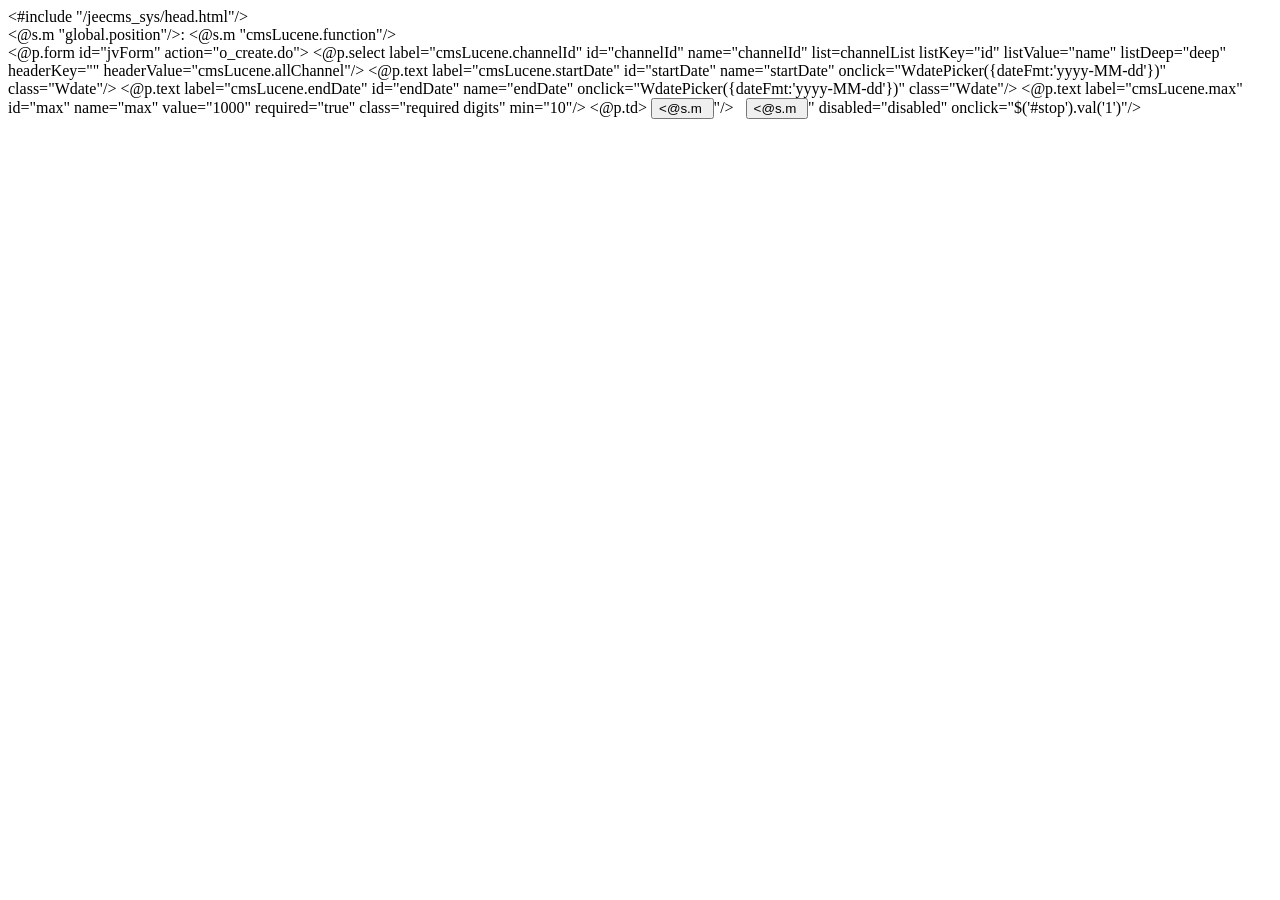
<file: jeecms6/WebContent/WEB-INF/jeecms_sys/lucene/index.html>
<!DOCTYPE html PUBLIC "-//W3C//DTD XHTML 1.0 Transitional//EN" "http://www.w3.org/TR/xhtml1/DTD/xhtml1-transitional.dtd">
<html xmlns="http://www.w3.org/1999/xhtml">
<head>
<meta http-equiv="Content-Type" content="text/html; charset=UTF-8"/>
<title></title>
<#include "/jeecms_sys/head.html"/>
<script type="text/javascript">
function luceneSubmit() {
	$.post("o_create.do", {
		"startDate" : $("#startDate").val(),
		"endDate" : $("#endDate").val(),
		"max" : $("#max").val(),
		"siteId" : $("#siteId").val(),
		"channelId" : $("#channelId").val(),
		"startId" : $("#startId").val()
	}, function(data) {
		if(data.success) {
			if(data.lastId && $("#stop").val()=="") {
				$("#startId").val(data.lastId);
				luceneSubmit();
			} else {
				$("#startId").val("");
				$.alert("<@s.m 'global.prompt'/>","<@s.m 'global.success'/>");
				$("#submitButton").removeAttr("disabled");
				$("#cancelButton").attr("disabled","disabled");
				$("#stop").val("");
			}
		} else {
			$.alert("<@s.m 'global.prompt'/>",data.msg);
			$("#submitButton").removeAttr("disabled");
			$("#cancelButton").attr("disabled","disabled");
			$("#stop").val("");
		}
	}, "json");
}

$(function() {
	$("#jvForm").validate( {
		submitHandler : function(form) {
			$("#submitButton").attr("disabled","disabled");
			$("#cancelButton").removeAttr("disabled");
			$("#stop").val("");		
			luceneSubmit();
		}
	});
});
</script>
</head>
<body>
<div class="box-positon">
	<div class="rpos"><@s.m "global.position"/>: <@s.m "cmsLucene.function"/></div>
	<form class="ropt">
	</form>
	<div class="clear"></div>
</div>
<div class="body-box">
<@p.form id="jvForm" action="o_create.do">
<@p.select label="cmsLucene.channelId" id="channelId" name="channelId" list=channelList listKey="id" listValue="name" listDeep="deep" headerKey="" headerValue="cmsLucene.allChannel"/>
<@p.text label="cmsLucene.startDate" id="startDate" name="startDate" onclick="WdatePicker({dateFmt:'yyyy-MM-dd'})" class="Wdate"/>
<@p.text label="cmsLucene.endDate" id="endDate" name="endDate" onclick="WdatePicker({dateFmt:'yyyy-MM-dd'})" class="Wdate"/>
<@p.text label="cmsLucene.max" id="max" name="max" value="1000" required="true" class="required digits" min="10"/>
<@p.td>
	<input type="hidden" id="siteId" name="siteId" value="${site.id}"/>
	<input type="hidden" id="startId" name="startId"/>
	<input type="hidden" id="stop" value=""/>
	<input class="generate-index" type="submit" id="submitButton" value="<@s.m "cmsLucene.createIndex"/>"/>
&nbsp; <input class="cancel" type="button" id="cancelButton" value="<@s.m "global.cancel"/>" disabled="disabled" onclick="$('#stop').val('1')"/>
</@p.td>
</@p.form>
</div>
</body>
</html>
</file>
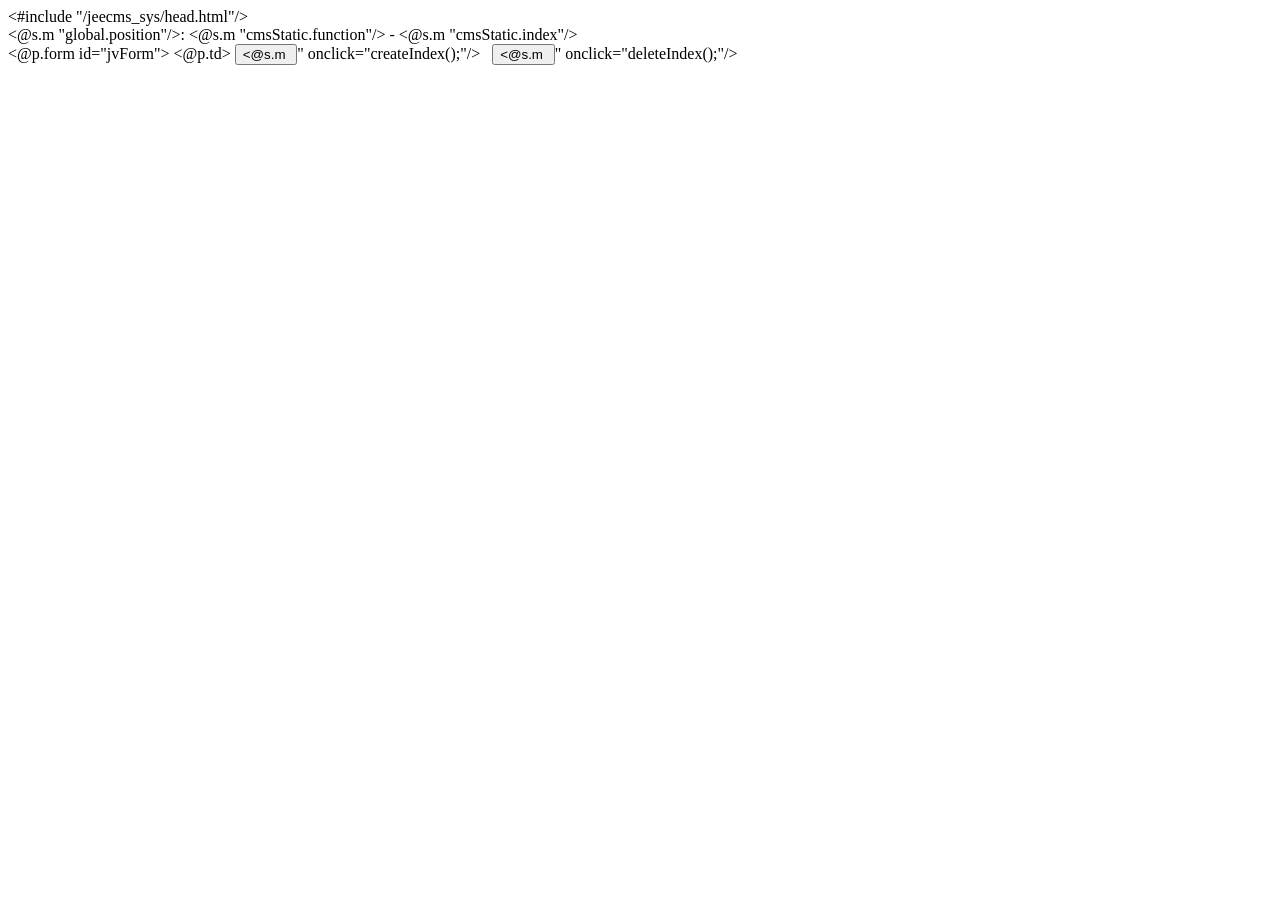
<file: jeecms6/WebContent/WEB-INF/jeecms_sys/static/index.html>
<!DOCTYPE html PUBLIC "-//W3C//DTD XHTML 1.0 Transitional//EN" "http://www.w3.org/TR/xhtml1/DTD/xhtml1-transitional.dtd">
<html xmlns="http://www.w3.org/1999/xhtml">
<head>
<meta http-equiv="Content-Type" content="text/html; charset=UTF-8"/>
<title></title>
<#include "/jeecms_sys/head.html"/>
<script type="text/javascript">
function createIndex() {
	var button = $("#createButton");
	var value = button.val();
	button.val("<@s.m "cmsStatic.wait"/>").attr("disabled","disabled");
	$.post("o_index.do",function(data) {
		button.val(value).removeAttr("disabled");	
		if(data.success) {
			$.alert("<@s.m 'global.prompt'/>","<@s.m 'global.success'/>");
		} else {
			$.alert("<@s.m 'global.prompt'/>",data.msg);			
		}
	}, "json");
}
function deleteIndex() {
	var button = $("#deleteButton");
	$.post("o_index_remove.do",function(data) {	
		if(data.success) {
			$.alert("<@s.m 'global.prompt'/>","<@s.m 'global.success'/>");
		} else {
			$.alert("<@s.m 'global.prompt'/>","<@s.m 'cmsStatic.fileNotExist'/>");			
		}
	}, "json");
}
</script>
</head>
<body>
<div class="box-positon">
	<div class="rpos"><@s.m "global.position"/>: <@s.m "cmsStatic.function"/> - <@s.m "cmsStatic.index"/></div>
	<form class="ropt">
		
	</form>
	<div class="clear"></div>
</div>
<div class="body-box">
<@p.form id="jvForm">
<@p.td>
	<input class="generate-index-page" id="createButton" type="button" value="<@s.m "cmsStatic.indexStatic"/>" onclick="createIndex();"/>
&nbsp; <input class="del-index-page" id="deleteButton" type="button" value="<@s.m "cmsStatic.indexRemove"/>" onclick="deleteIndex();"/>
</@p.td>
</@p.form>
</div>
</body>
</html>
</file>
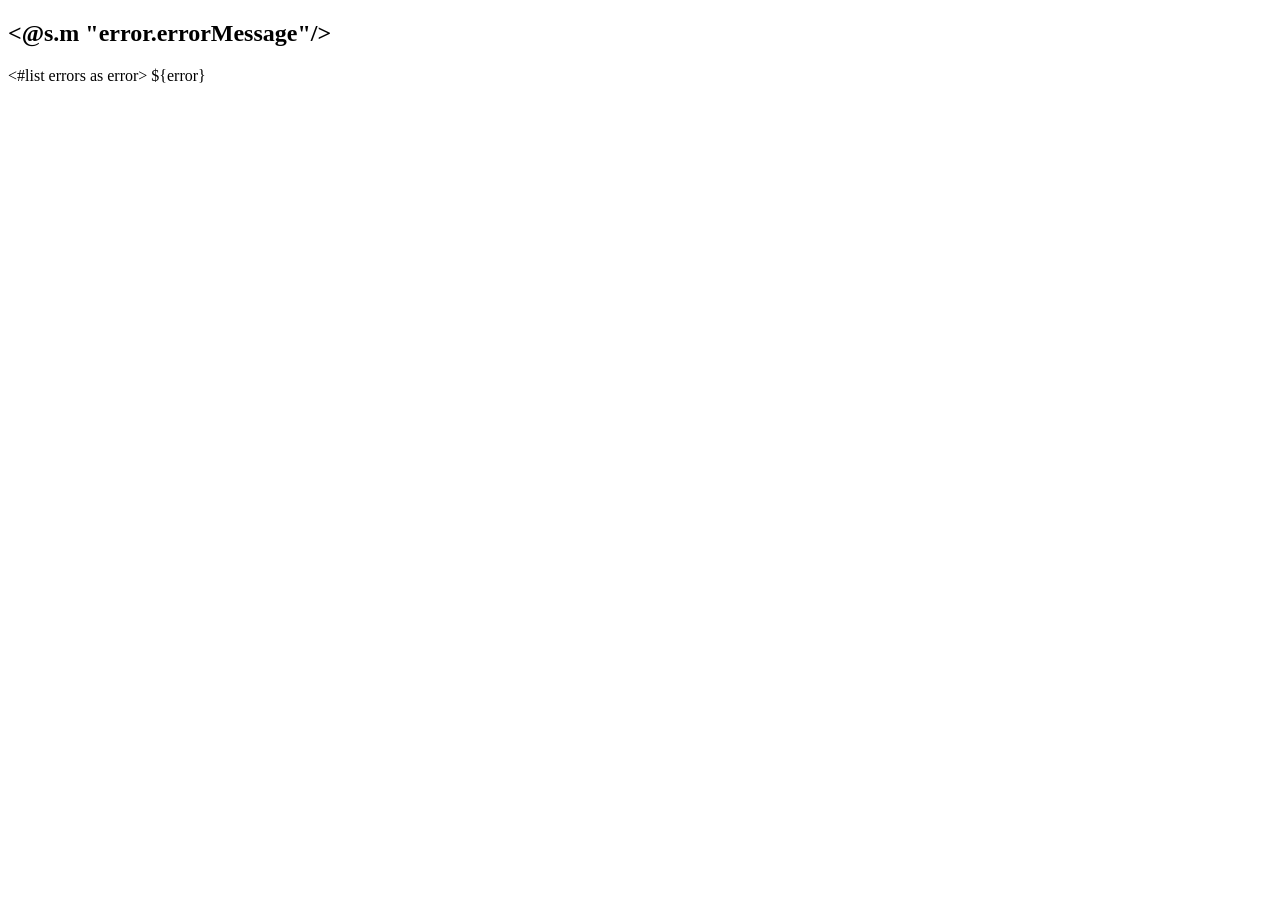
<file: jeecms6/WebContent/WEB-INF/common/error_message.html>
<!DOCTYPE html PUBLIC "-//W3C//DTD XHTML 1.0 Transitional//EN" "http://www.w3.org/TR/xhtml1/DTD/xhtml1-transitional.dtd">
<html xmlns="http://www.w3.org/1999/xhtml">
<head>
<title><@s.m "error.errorMessage"/></title>
<meta http-equiv="Content-Type" content="text/html; charset=UTF-8" />
</head>
<body class="lbody">
<h2><@s.m "error.errorMessage"/></h2>
<p>
<#list errors as error>
${error}<br/>
</#list>
</p>
</body>
</html>
</file>
